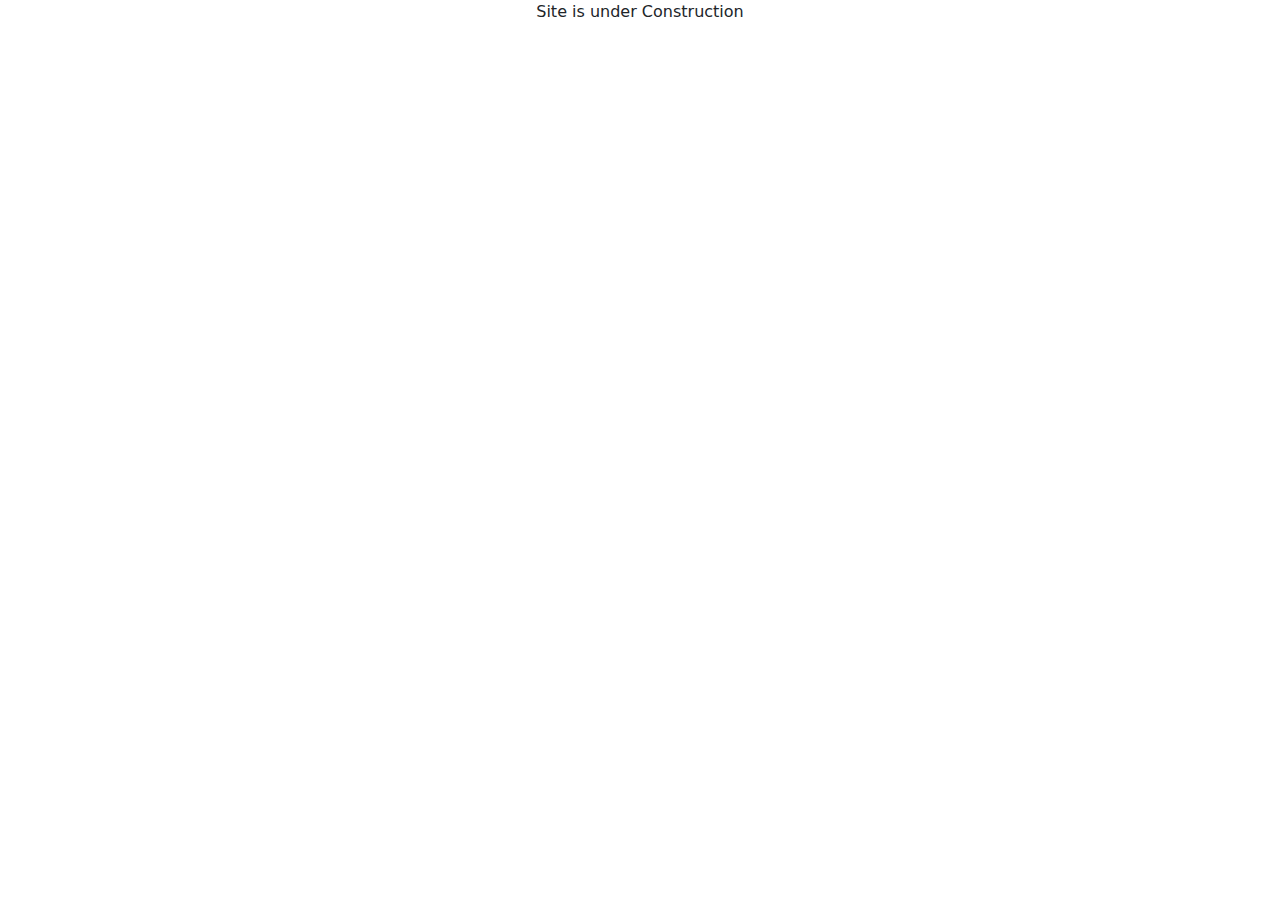
<file: test.html>
<!DOCTYPE html>
<html lang="en">
<head>
    <meta charset="UTF-8">
    <meta name="viewport" content="width=device-width, initial-scale=1.0">
    <title>Document</title>
    <link rel="stylesheet" href="bootstrap.min.css">
</head>
<body>
    <div class="text-center">Site is under Construction</div>
</body>
</html>
</file>
